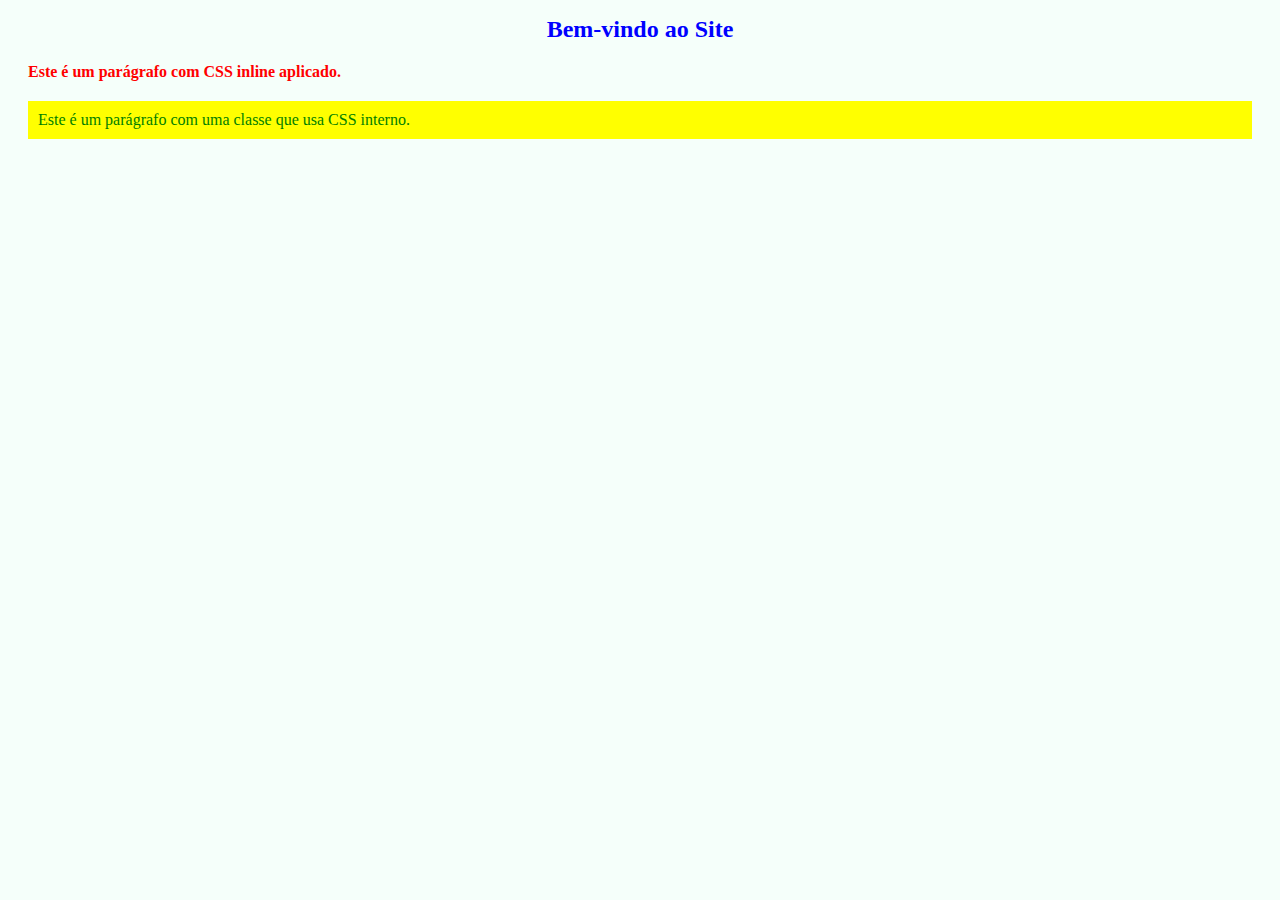
<file: tarefa 1/index.html>
<!DOCTYPE html>
<html lang="pt-BR">
<head>
    <meta charset="UTF-8">
    <meta name="viewport" content="width=device-width, initial-scale=1.0">
    <link rel="stylesheet" href="style.css">
    <title>Refatoração de CSS</title>
    <!-- CSS Interno -->
   
</head>
<body>

    <h1>Bem-vindo ao Site</h1>

    <p id="p1">Este é um parágrafo com CSS inline aplicado.</p>

    <p class="highlight">Este é um parágrafo com uma classe que usa CSS interno.</p>

</body>
</html>
</file>
<file: tarefa 1/style.css>
body{
    background-color: mintcream;
}

h1 {
    color: blue;
    font-size: 24px;
    text-align: center;
}

#p1{
    color: red; 
    font-weight: bold;
}

p {
    color: green;
    font-size: 16px;
    margin: 20px;
}

.highlight {
    background-color: yellow;
    padding: 10px;
}

div{
    /* centraliza a div que foda */
    margin-left: auto;
    margin-right: auto;
}

img{
    width: 100%;
    height: auto;
}
</file>
